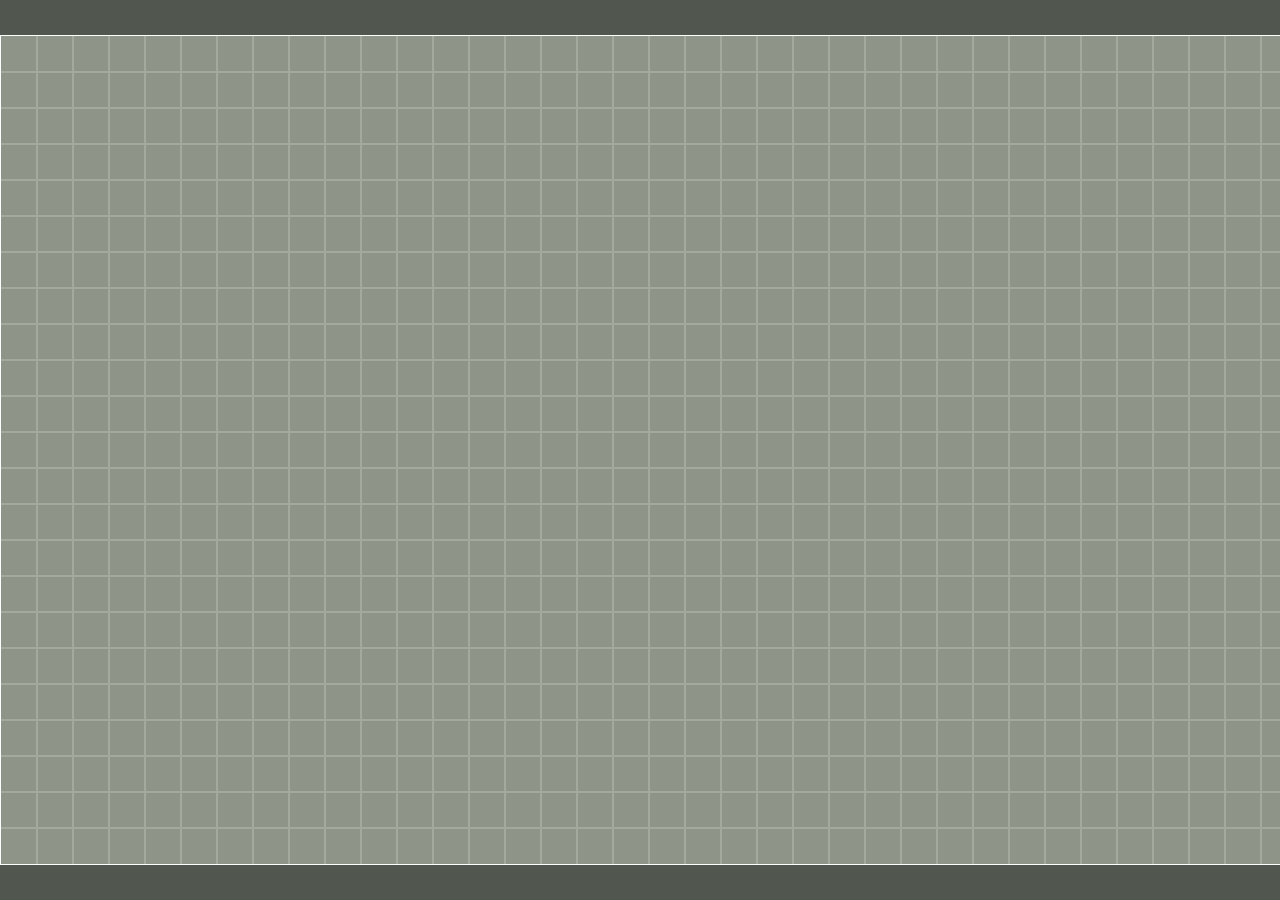
<file: index.html>
<html>
    <head>
        <link rel="stylesheet" href="style.css">
    </head>
    <body>
        <div id="canvas-div">
            <canvas id="canvas" width=1512 height=828></canvas>
        </div>
        <div id="controls-div">
            <h1>GlitchEdit++ v0.2.1</h1>
            <p class="subheading">A web-based level editor for N++.</p>
            <fieldset>
                <legend>Input</legend>
                <input type="file" id="fileInput">
                <br><label for="createNewButton">or </label>
                <input type="button" name="createNewButton" id="createNewButton" value="Create new" onclick="createNew()">
                <br><label for="levelNameInput">Level name: </label>
                <input type="text" name="levelNameInput" id="levelNameInput" value="Untitled-1">
                <br><label for="gameModeSelect">Game mode:</label>
                <select name="gameModeSelect" id="gameModeSelect">
                    <option value="00">solo</option>
                    <option value="01">coop</option>
                    <option value="02">race</option>
                    <option value="04" selected>unset</option>
                </select>
                <br><label id="fileSizeLabel">File size: unknown</label>
                <br><input type="button" value="Preview" onclick="inputPreview()" hidden>
            </fieldset>
            <fieldset>
                <legend>Editor</legend>
                <!-- enable grid -->
                <input type="checkbox" id="gridCheckbox" checked onclick="updateCanvas()">Grid</input>
                <!-- grid size -->
                <br><label>Size: </label>
                <input type="radio" id="gridSizeRadioFull" name="gridSizeRadio" value="full" checked onclick="updateCanvas()">
                <label for="gridSizeRadio">Full</label>
                <input type="radio" id="gridSizeRadioHalf" name="gridSizeRadio" value="half" onclick="updateCanvas()">
                <label for="gridSizeRadio">Half</label>
                <input type="radio" id="gridSizeRadioQuarter" name="gridSizeRadio" value="quarter" onclick="updateCanvas()">
                <label for="gridSizeRadio">Quarter</label>
                <!-- center lines -->
                <br><input type="checkbox" id="centerLinesCheckbox" onclick="updateCanvas()">Center lines</input>
                <!-- door-switch lines -->
                <br><input type="checkbox" id="showExitDoorSwitch" checked onclick="updateCanvas()">Door-switch lines</input>
                <!-- auto-place doors -->
                <!-- <br><input type="checkbox" id="autoDoorCheckbox">Auto-door</input> -->
                <!-- auto-place switches -->
                <!-- <br><input type="checkbox" id="autoSwitchCheckbox">Auto-switch</input> -->
                <br><label>Top layer: </label>
                <input type="radio" id="tilesOntopRadio" name="tilesObjectsOntop" value="tilesOntop" checked onclick="updateCanvas()">
                <label for="tilesObjectsOntop">Tiles</label>
                <input type="radio" id="objectsOntopRadio" name="tilesObjectsOntop" value="objectsOntop" onclick="updateCanvas()">
                <label for="tilesObjectsOntop">Objects</label>

            </fieldset>
            <fieldset>
                <legend>Draw</legend>
                <!-- tile-entity mode -->
                <label>Mode: </label>
                <input type="radio" id="tileModeRadio" name="modeRadio"checked>
                <label for="modeRadio">Tile</label>
                <input type="radio" id="objectModeRadio" name="modeRadio">
                <label for="modeRadio">Object</label>
                <!-- tiles -->
                <fieldset>
                    <legend>Tile</legend>
                    <label for="tileSelect">Tile: </label>
                    <select name="tileSelect" id="tileSelect">
                        <option value="01" selected>Full</option>
                        <option value="02">Half (top)</option>
                        <option value="03">Half (right)</option>
                        <option value="04">Half (bottom)</option>
                        <option value="05">Half (left)</option>
                        <option value="08">Slope (nw)</option>
                        <option value="09">Slope (ne)</option>
                        <option value="07">Slope (sw)</option>
                        <option value="06">Slope (se)</option>
                        <option value="0c">Quarter moon (nw)</option>
                        <option value="0d">Quarter moon (ne)</option>
                        <option value="0b">Quarter moon (sw)</option>
                        <option value="0a">Quarter moon (se)</option>
                        <option value="10">Quarter pipe (nw)</option>
                        <option value="11">Quarter pipe (ne)</option>
                        <option value="0f">Quarter pipe (sw)</option>
                        <option value="0e">Quarter pipe (se)</option>
                        <option value="14">Short slope (horizontal, nw)</option>
                        <option value="15">Short slope (horizontal, ne)</option>
                        <option value="13">Short slope (horizontal, sw)</option>
                        <option value="12">Short slope (horizontal, se)</option>
                        <option value="1c">Short slope (vertical, nw)</option>
                        <option value="1d">Short slope (vertical, ne)</option>
                        <option value="1b">Short slope (vertical, sw)</option>
                        <option value="1a">Short slope (vertical, se)</option>
                        <option value="18">Raised slope (horizontal, nw)</option>
                        <option value="19">Raised slope (horizontal, ne)</option>
                        <option value="17">Raised slope (horizontal, sw)</option>
                        <option value="16">Raised slope (horizontal, se)</option>
                        <option value="20">Raised slope (vertical, nw)</option>
                        <option value="21">Raised slope (vertical, ne)</option>
                        <option value="1f">Raised slope (vertical, sw)</option>
                        <option value="1e">Raised slope (vertical, se)</option>
                        <option value="22">One-way (n)</option>
                        <option value="23">One-way (e)</option>
                        <option value="24">One-way (s)</option>
                        <option value="25">One-way (w)</option>
                    </select>
                </fieldset>
                <!-- entity -->
                <fieldset>
                    <legend>Object</legend>
                    <label for="objectSelect">Object: </label>
                    <select name="objectSelect" id="objectSelect">
                        <option value="00" selected>Ninja</option>
                        <option value="01">Mine</option>
                        <option value="02">Gold</option>
                        <option value="03">Exit</option>
                        <option value="04">Exit switch</option>
                        <option value="05">Door</option>
                        <option value="06">Locked door</option>
                        <option value="07">Locked door switch</option>
                        <option value="08">Trap door</option>
                        <option value="09">Trap door switch</option>
                        <option value="0a">Bounce pad</option>
                        <option value="0b">One-way platform</option>
                        <option value="0c">Chaingun drone</option>
                        <option value="0d">Laser drone</option>
                        <option value="0e">Zap drone</option>
                        <option value="0f">Chase drone</option>
                        <option value="10">Amogus</option>
                        <option value="11">Bounce block</option>
                        <option value="12">Rocket</option>
                        <option value="13">Gauss turret</option>
                        <option value="14">Thwump</option>
                        <option value="15">Toggle mine</option>
                        <option value="16">Evil ninja</option>
                        <option value="17">Laser turret</option>
                        <option value="18">Boost pad</option>
                        <option value="19">Deathball</option>
                        <option value="1a">Micro drone</option>
                        <option value="1b">Eye bat</option>
                        <option value="1c">Shove thwump</option>
                    </select>
                    <!-- entity orientation -->
                    <br><label for="objectDirectionSelect">Direction: </label>
                    <select name="objectDirectionSelect" id="objectDirectionSelect">
                        <option value="00" selected>East</option>
                        <option value="01">South-east</option>
                        <option value="02">South</option>
                        <option value="03">South-west</option>
                        <option value="04">West</option>
                        <option value="05">North-west</option>
                        <option value="06">North</option>
                        <option value="07">North-east</option>
                    </select>
                    <!-- drone mode -->
                    <br><label for="droneModeSelect">Drone mode: </label>
                    <select name="droneModeSelect" id="droneModeSelect">
                        <option value="00">Patrol wall (cw)</option>
                        <option value="01">Patrol wall (ccw)</option>
                        <option value="02"selected>Wander (cw)</option>
                        <option value="03">Wander (ccw)</option>
                    </select>
                </fieldset>
            </fieldset>
            <fieldset>
                <legend>Output</legend>
                <input type="button" value="Preview" onclick="outputPreview()" hidden>
                <input type="button" value="Save" onclick="downloadFile()">
                <br><label>Warning: use files created by this tool at your own risk!</label>
            </fieldset>
            <fieldset>
                <legend>Hotkeys</legend>
                <label>Tile/object mode: space</label>
                <br><label>Object direction: q,w,e,a,s,d,z,c</label>
                <br><label>Grid toggle: g</label>
            </fieldset>
            <div id="footer">
                <a href="help.html" hidden>How to use</a>
                <br><a href="version.html">Version history</a>
                <p>Made in pure Javascript, with &#x1F49B;</p>
            </div>
        </div>
        <script src="script.js" type="module"></script>
    </body>
</html>
</file>
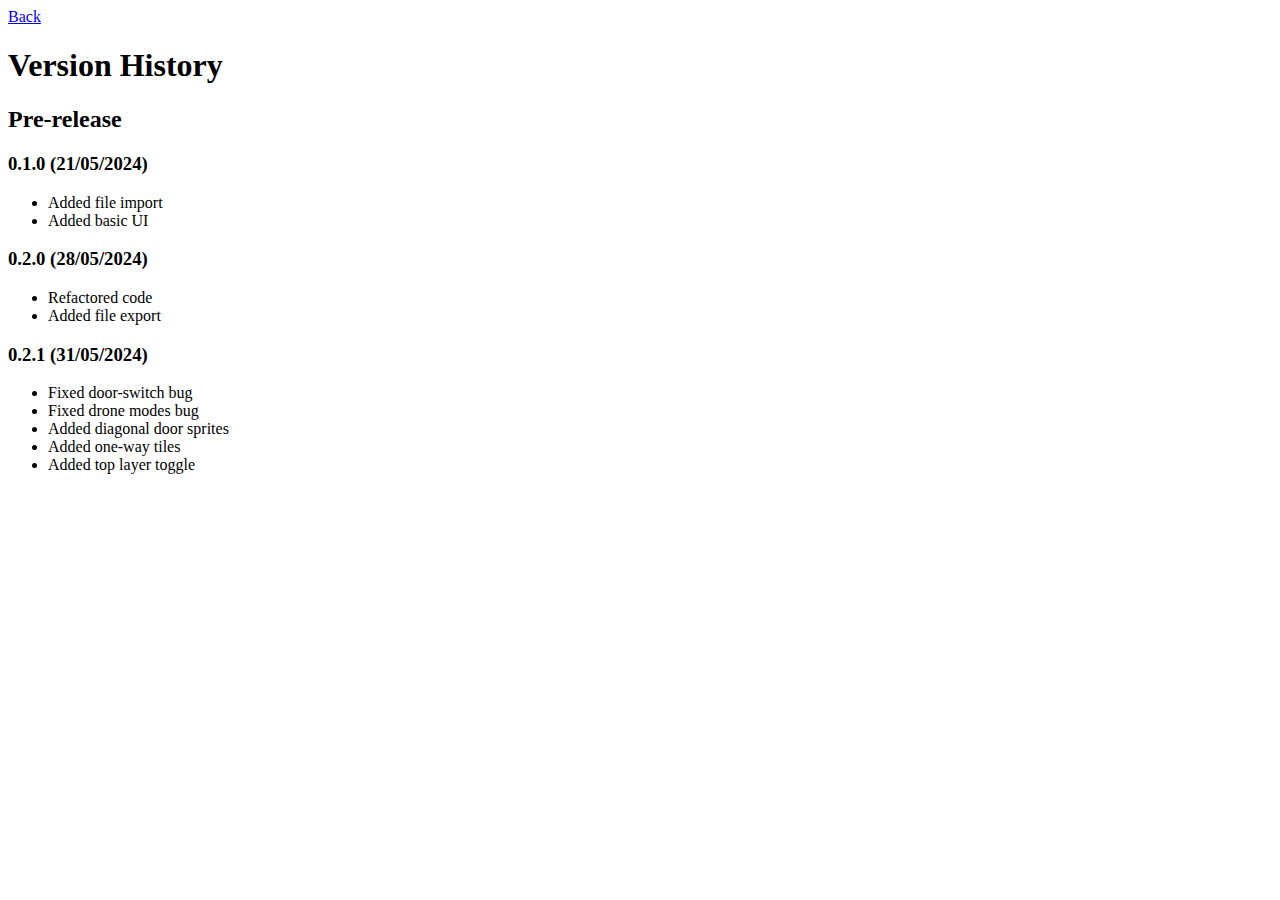
<file: version.html>
<!DOCTYPE html>
<html lang="en">
<head>
    <meta charset="UTF-8">
    <meta name="viewport" content="width=device-width, initial-scale=1.0">
    <title>GEPP - Version History</title>
</head>
<body>
    <a href="index.html">Back</a>
    <h1>Version History</h1>
    <h2>Pre-release</h2>
    <h3>0.1.0 (21/05/2024)</h3>
    <ul>
        <li>Added file import</li>
        <li>Added basic UI</li>
    </ul>
    <h3>0.2.0 (28/05/2024)</h3>
    <ul>
        <li>Refactored code</li>
        <li>Added file export</li>
    </ul>
    <h3>0.2.1 (31/05/2024)</h3>
    <ul>
        <li>Fixed door-switch bug</li>
        <li>Fixed drone modes bug</li>
        <li>Added diagonal door sprites</li>
        <li>Added one-way tiles</li>
        <li>Added top layer toggle</li>
    </ul>
</body>
</html>
</file>
<file: style.css>
body {
    margin: 0;
    background-color: #51564e;
    display: grid;
    grid-template-columns: 4fr 1fr;
    color: white;
    font-family: consolas;
}

#canvas-div {
    display: flex;
    justify-content: center;
    align-items: center;
}

#controls-div {
    padding: 5px;
}

#canvas {
    width: 1512px;
    height: 828px;
    background-color: #8e9588;
    border: 1px solid white;
}

h1 {
    text-align: center;
    margin-bottom: 0;
}

textarea {
    overflow-x: scroll;
}

.subheading {
    text-align: center;
    margin-top: 0;
}

a {
    padding: 5px;
    border: 0px solid blue;
    color: white;
}

#footer {
    margin: 0;
    padding: 0;
}
</file>
